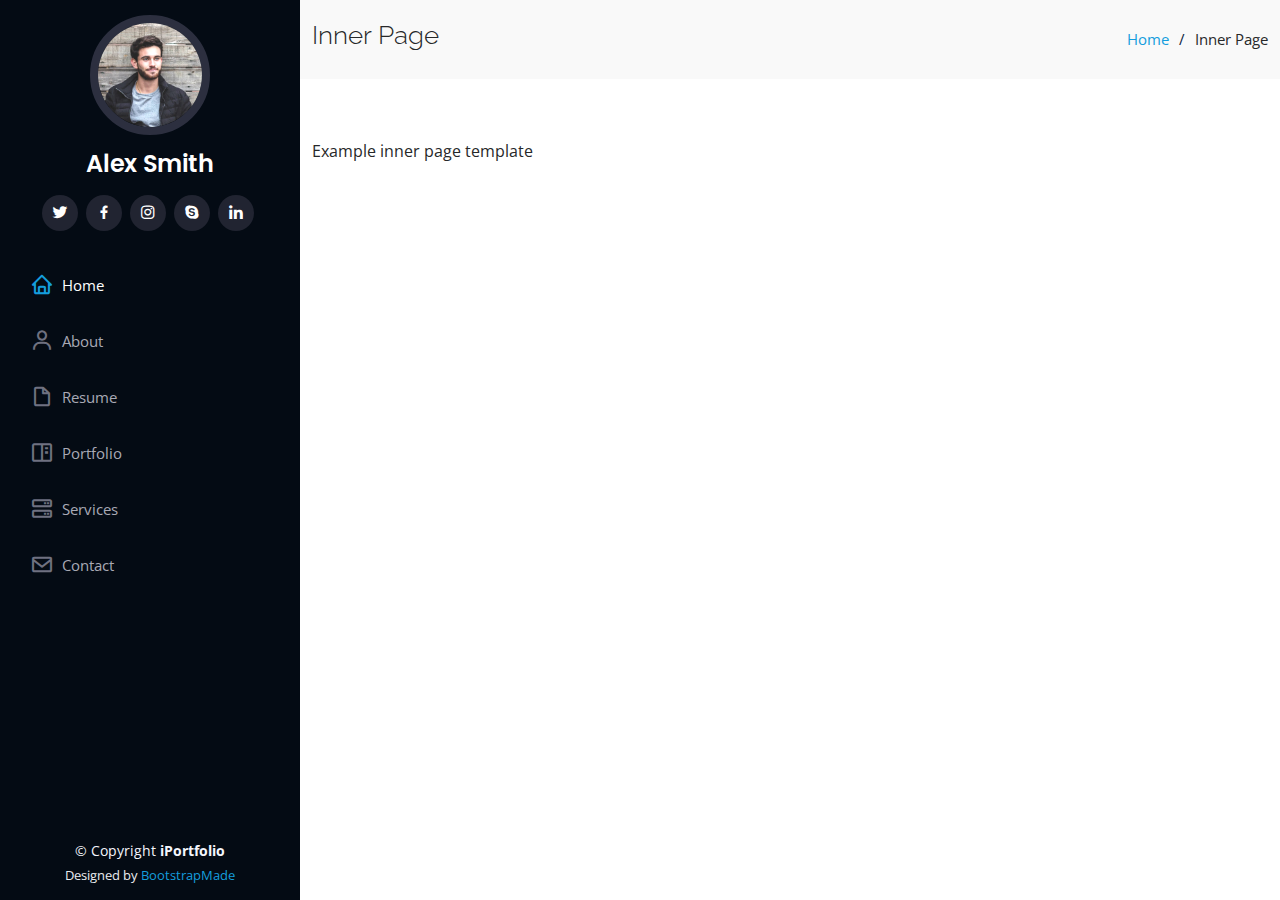
<file: inner-page.html>
<!DOCTYPE html>
<html lang="en">

<head>
  <meta charset="utf-8">
  <meta content="width=device-width, initial-scale=1.0" name="viewport">

  <title>Inner Page</title>
  <meta content="" name="description">
  <meta content="" name="keywords">

  <!-- Favicons -->
  <link href="assets/img/favicon.png" rel="icon">
  <link href="assets/img/apple-touch-icon.png" rel="apple-touch-icon">

  <!-- Google Fonts -->
  <link href="https://fonts.googleapis.com/css?family=Open+Sans:300,300i,400,400i,600,600i,700,700i|Raleway:300,300i,400,400i,500,500i,600,600i,700,700i|Poppins:300,300i,400,400i,500,500i,600,600i,700,700i" rel="stylesheet">

  <!-- Vendor CSS Files -->
  <link href="assets/vendor/aos/aos.css" rel="stylesheet">
  <link href="assets/vendor/bootstrap/css/bootstrap.min.css" rel="stylesheet">
  <link href="assets/vendor/bootstrap-icons/bootstrap-icons.css" rel="stylesheet">
  <link href="assets/vendor/boxicons/css/boxicons.min.css" rel="stylesheet">
  <link href="assets/vendor/glightbox/css/glightbox.min.css" rel="stylesheet">
  <link href="assets/vendor/swiper/swiper-bundle.min.css" rel="stylesheet">

  <!-- Template Main CSS File -->
  <link href="assets/css/style.css" rel="stylesheet">

  <!-- =======================================================
  * Template Name: iPortfolio
  * Updated: Mar 10 2023 with Bootstrap v5.2.3
  * Template URL: https://bootstrapmade.com/iportfolio-bootstrap-portfolio-websites-template/
  * Author: BootstrapMade.com
  * License: https://bootstrapmade.com/license/
  ======================================================== -->
</head>

<body>

  <!-- ======= Mobile nav toggle button ======= -->
  <i class="bi bi-list mobile-nav-toggle d-xl-none"></i>

  <!-- ======= Header ======= -->
  <header id="header">
    <div class="d-flex flex-column">

      <div class="profile">
        <img src="assets/img/profile-img.jpg" alt="" class="img-fluid rounded-circle">
        <h1 class="text-light"><a href="index.html">Alex Smith</a></h1>
        <div class="social-links mt-3 text-center">
          <a href="#" class="twitter"><i class="bx bxl-twitter"></i></a>
          <a href="#" class="facebook"><i class="bx bxl-facebook"></i></a>
          <a href="#" class="instagram"><i class="bx bxl-instagram"></i></a>
          <a href="#" class="google-plus"><i class="bx bxl-skype"></i></a>
          <a href="#" class="linkedin"><i class="bx bxl-linkedin"></i></a>
        </div>
      </div>

      <nav id="navbar" class="nav-menu navbar">
        <ul>
          <li><a href="#hero" class="nav-link scrollto active"><i class="bx bx-home"></i> <span>Home</span></a></li>
          <li><a href="#about" class="nav-link scrollto"><i class="bx bx-user"></i> <span>About</span></a></li>
          <li><a href="#resume" class="nav-link scrollto"><i class="bx bx-file-blank"></i> <span>Resume</span></a></li>
          <li><a href="#portfolio" class="nav-link scrollto"><i class="bx bx-book-content"></i> <span>Portfolio</span></a></li>
          <li><a href="#services" class="nav-link scrollto"><i class="bx bx-server"></i> <span>Services</span></a></li>
          <li><a href="#contact" class="nav-link scrollto"><i class="bx bx-envelope"></i> <span>Contact</span></a></li>
        </ul>
      </nav><!-- .nav-menu -->
    </div>
  </header><!-- End Header -->

  <main id="main">

    <!-- ======= Breadcrumbs ======= -->
    <section class="breadcrumbs">
      <div class="container">

        <div class="d-flex justify-content-between align-items-center">
          <h2>Inner Page</h2>
          <ol>
            <li><a href="index.html">Home</a></li>
            <li>Inner Page</li>
          </ol>
        </div>

      </div>
    </section><!-- End Breadcrumbs -->

    <section class="inner-page">
      <div class="container">
        <p>
          Example inner page template
        </p>
      </div>
    </section>

  </main><!-- End #main -->

  <!-- ======= Footer ======= -->
  <footer id="footer">
    <div class="container">
      <div class="copyright">
        &copy; Copyright <strong><span>iPortfolio</span></strong>
      </div>
      <div class="credits">
        <!-- All the links in the footer should remain intact. -->
        <!-- You can delete the links only if you purchased the pro version. -->
        <!-- Licensing information: https://bootstrapmade.com/license/ -->
        <!-- Purchase the pro version with working PHP/AJAX contact form: https://bootstrapmade.com/iportfolio-bootstrap-portfolio-websites-template/ -->
        Designed by <a href="https://bootstrapmade.com/">BootstrapMade</a>
      </div>
    </div>
  </footer><!-- End  Footer -->

  <a href="#" class="back-to-top d-flex align-items-center justify-content-center"><i class="bi bi-arrow-up-short"></i></a>

  <!-- Vendor JS Files -->
  <script src="assets/vendor/purecounter/purecounter_vanilla.js"></script>
  <script src="assets/vendor/aos/aos.js"></script>
  <script src="assets/vendor/bootstrap/js/bootstrap.bundle.min.js"></script>
  <script src="assets/vendor/glightbox/js/glightbox.min.js"></script>
  <script src="assets/vendor/isotope-layout/isotope.pkgd.min.js"></script>
  <script src="assets/vendor/swiper/swiper-bundle.min.js"></script>
  <script src="assets/vendor/typed.js/typed.min.js"></script>
  <script src="assets/vendor/waypoints/noframework.waypoints.js"></script>
  <script src="assets/vendor/php-email-form/validate.js"></script>

  <!-- Template Main JS File -->
  <script src="assets/js/main.js"></script>

</body>

</html>
</file>
<file: assets/css/style.css>
/**
* Template Name: iPortfolio
* Updated: Mar 10 2023 with Bootstrap v5.2.3
* Template URL: https://bootstrapmade.com/iportfolio-bootstrap-portfolio-websites-template/
* Author: BootstrapMade.com
* License: https://bootstrapmade.com/license/
*/

/*--------------------------------------------------------------
# General
--------------------------------------------------------------*/
body {
  font-family: "Open Sans", sans-serif;
  color: #272829;
}

a {
  color: #149ddd;
  text-decoration: none;
}

a:hover {
  color: #37b3ed;
  text-decoration: none;
}

h1,
h2,
h3,
h4,
h5,
h6 {
  font-family: "Raleway", sans-serif;
}

/*--------------------------------------------------------------
# Back to top button
--------------------------------------------------------------*/
.back-to-top {
  position: fixed;
  visibility: hidden;
  opacity: 0;
  right: 15px;
  bottom: 15px;
  z-index: 996;
  background: pink;
  width: 40px;
  height: 40px;
  border-radius: 50px;
  transition: all 0.4s;
}

.back-to-top i {
  font-size: 28px;
  color: #fff;
  line-height: 0;
}

.back-to-top:hover {
  background: #2eafec;
  color: #fff;
}

.back-to-top.active {
  visibility: visible;
  opacity: 1;
}

/*--------------------------------------------------------------
# Header
--------------------------------------------------------------*/
#header {
  position: fixed;
  top: 0;
  left: 0;
  bottom: 0;
  width: 300px;
  transition: all ease-in-out 0.5s;
  z-index: 9997;
  transition: all 0.5s;
  padding: 0 15px;
  background: #040b14;
  overflow-y: auto;
}

#header .profile img {
  margin: 15px auto;
  display: block;
  width: 120px;
  border: 8px solid #2c2f3f;
}

#header .profile h1 {
  font-size: 24px;
  margin: 0;
  padding: 0;
  font-weight: 600;
  -moz-text-align-last: center;
  text-align-last: center;
  font-family: "Poppins", sans-serif;
}

#header .profile h1 a,
#header .profile h1 a:hover {
  color: #fff;
  text-decoration: none;
}

#header .profile .social-links a {
  font-size: 18px;
  display: inline-block;
  background: #212431;
  color: #fff;
  line-height: 1;
  padding: 8px 0;
  margin-right: 4px;
  border-radius: 50%;
  text-align: center;
  width: 36px;
  height: 36px;
  transition: 0.3s;
}

#header .profile .social-links a:hover {
  background: #149ddd;
  color: #fff;
  text-decoration: none;
}

#main {
  margin-left: 300px;
}

@media (max-width: 1199px) {
  #header {
    left: -300px;
  }

  #main {
    margin-left: 0;
  }
}

/*--------------------------------------------------------------
# Navigation Menu
--------------------------------------------------------------*/
/* Desktop Navigation */
.nav-menu {
  padding: 30px 0 0 0;
}

.nav-menu * {
  margin: 0;
  padding: 0;
  list-style: none;
}

.nav-menu>ul>li {
  position: relative;
  white-space: nowrap;
}

.nav-menu a,
.nav-menu a:focus {
  display: flex;
  align-items: center;
  color: #a8a9b4;
  padding: 12px 15px;
  margin-bottom: 8px;
  transition: 0.3s;
  font-size: 15px;
}

.nav-menu a i,
.nav-menu a:focus i {
  font-size: 24px;
  padding-right: 8px;
  color: #6f7180;
}

.nav-menu a:hover,
.nav-menu .active,
.nav-menu .active:focus,
.nav-menu li:hover>a {
  text-decoration: none;
  color: #fff;
}

.nav-menu a:hover i,
.nav-menu .active i,
.nav-menu .active:focus i,
.nav-menu li:hover>a i {
  color: #149ddd;
}

/* Mobile Navigation */
.mobile-nav-toggle {
  position: fixed;
  right: 15px;
  top: 15px;
  z-index: 9998;
  border: 0;
  font-size: 24px;
  transition: all 0.4s;
  outline: none !important;
  background-color: #149ddd;
  color: #fff;
  width: 40px;
  height: 40px;
  display: inline-flex;
  align-items: center;
  justify-content: center;
  line-height: 0;
  border-radius: 50px;
  cursor: pointer;
}

.mobile-nav-active {
  overflow: hidden;
}

.mobile-nav-active #header {
  left: 0;
}

/*--------------------------------------------------------------
# Hero Section
--------------------------------------------------------------*/
#hero {
  width: 100%;
  height: 100vh;
  background: url("../img/inicio.jpg") top center;
  background-size: cover;
}

#hero:before {
  content: "";
  background: rgba(5, 13, 24, 0.3);
  position: absolute;
  bottom: 0;
  top: 0;
  left: 0;
  right: 0;
  z-index: 1;
}

#hero .hero-container {
  position: relative;
  z-index: 2;
  min-width: 300px;
}

#hero h1 {
  margin: 0 0 10px 0;
  font-size: 64px;
  font-weight: 700;
  line-height: 56px;
  color: #fff;
}

#hero p {
  color: #fff;
  margin-bottom: 50px;
  font-size: 26px;
  font-family: "Poppins", sans-serif;
}

#hero p span {
  color: #fff;
  padding-bottom: 4px;
  letter-spacing: 1px;
  border-bottom: 3px solid #149ddd;
}

@media (min-width: 1024px) {
  #hero {
    background-attachment: fixed;
  }
}

@media (max-width: 768px) {
  #hero h1 {
    font-size: 28px;
    line-height: 36px;
  }

  #hero h2 {
    font-size: 18px;
    line-height: 24px;
    margin-bottom: 30px;
  }
}

/*--------------------------------------------------------------
# Sections General
--------------------------------------------------------------*/
section {
  padding: 60px 0;
  overflow: hidden;
}

.section-bg {
  background: #f5f8fd;
}

.section-title {
  padding-bottom: 30px;
}

.section-title h2 {
  font-size: 32px;
  font-weight: bold;
  margin-bottom: 20px;
  padding-bottom: 20px;
  position: relative;
  color: #173b6c;
}

.section-title h2::after {
  content: "";
  position: absolute;
  display: block;
  width: 50px;
  height: 3px;
  background: #149ddd;
  bottom: 0;
  left: 0;
}

.section-title p {
  margin-bottom: 0;
}

/*--------------------------------------------------------------
# About
--------------------------------------------------------------*/
.about .content h3 {
  font-weight: 700;
  font-size: 26px;
  color: #173b6c;
}

.about .content ul {
  list-style: none;
  padding: 0;
}

.about .content ul li {
  margin-bottom: 20px;
  display: flex;
  align-items: center;
}

.about .content ul strong {
  margin-right: 10px;
}

.about .content ul i {
  font-size: 16px;
  margin-right: 5px;
  color: #149ddd;
  line-height: 0;
}

.about .content p:last-child {
  margin-bottom: 0;
}

/*--------------------------------------------------------------
# Facts
--------------------------------------------------------------*/
.facts {
  padding-bottom: 30px;
}

.facts .count-box {
  padding: 30px;
  width: 100%;
}

.facts .count-box i {
  display: block;
  font-size: 44px;
  color: #149ddd;
  float: left;
  line-height: 0;
}

.facts .count-box span {
  font-size: 48px;
  line-height: 40px;
  display: block;
  font-weight: 700;
  color: #050d18;
  margin-left: 60px;
}

.facts .count-box p {
  padding: 15px 0 0 0;
  margin: 0 0 0 60px;
  font-family: "Raleway", sans-serif;
  font-size: 14px;
  color: #122f57;
}

.facts .count-box a {
  font-weight: 600;
  display: block;
  margin-top: 20px;
  color: #122f57;
  font-size: 15px;
  font-family: "Poppins", sans-serif;
  transition: ease-in-out 0.3s;
}

.facts .count-box a:hover {
  color: #1f5297;
}

/*--------------------------------------------------------------
# Akills
--------------------------------------------------------------*/
.skills .progress {
  height: 60px;
  display: block;
  background: none;
  border-radius: 0;
}

.skills .progress .skill {
  padding: 0;
  margin: 0 0 6px 0;
  text-transform: uppercase;
  display: block;
  font-weight: 600;
  font-family: "Poppins", sans-serif;
  color: #050d18;
}

.skills .progress .skill .val {
  float: right;
  font-style: normal;
}

.skills .progress-bar-wrap {
  background: #dce8f8;
  height: 10px;
}

.skills .progress-bar {
  width: 1px;
  height: 10px;
  transition: 0.9s;
  background-color: #149ddd;
}

/*--------------------------------------------------------------
# Resume
--------------------------------------------------------------*/
.resume .resume-title {
  font-size: 26px;
  font-weight: 700;
  margin-top: 20px;
  margin-bottom: 20px;
  color: #050d18;
}

.resume .resume-item {
  padding: 0 0 20px 20px;
  margin-top: -2px;
  border-left: 2px solid #1f5297;
  position: relative;
}

.resume .resume-item h4 {
  line-height: 18px;
  font-size: 18px;
  font-weight: 600;
  text-transform: uppercase;
  font-family: "Poppins", sans-serif;
  color: #050d18;
  margin-bottom: 10px;
}

.resume .resume-item h5 {
  font-size: 16px;
  background: #e4edf9;
  padding: 5px 15px;
  display: inline-block;
  font-weight: 600;
  margin-bottom: 10px;
}

.resume .resume-item ul {
  padding-left: 20px;
}

.resume .resume-item ul li {
  padding-bottom: 10px;
}

.resume .resume-item:last-child {
  padding-bottom: 0;
}

.resume .resume-item::before {
  content: "";
  position: absolute;
  width: 16px;
  height: 16px;
  border-radius: 50px;
  left: -9px;
  top: 0;
  background: #fff;
  border: 2px solid #1f5297;
}

/*--------------------------------------------------------------
# Portfolio
--------------------------------------------------------------*/
.portfolio .portfolio-item {
  margin-bottom: 30px;
}

.portfolio #portfolio-flters {
  padding: 0;
  margin: 0 auto 35px auto;
  list-style: none;
  text-align: center;
  background: #fff;
  border-radius: 50px;
  padding: 2px 15px;
}

.portfolio #portfolio-flters li {
  cursor: pointer;
  display: inline-block;
  padding: 10px 15px 8px 15px;
  font-size: 14px;
  font-weight: 600;
  line-height: 1;
  text-transform: uppercase;
  color: #272829;
  margin-bottom: 5px;
  transition: all 0.3s ease-in-out;
}

.portfolio #portfolio-flters li:hover,
.portfolio #portfolio-flters li.filter-active {
  color: #149ddd;
}

.portfolio #portfolio-flters li:last-child {
  margin-right: 0;
}

.portfolio .portfolio-wrap {
  transition: 0.3s;
  position: relative;
  overflow: hidden;
  z-index: 1;
}

.portfolio .portfolio-wrap::before {
  content: "";
  background: rgba(255, 255, 255, 0.5);
  position: absolute;
  left: 0;
  right: 0;
  top: 0;
  bottom: 0;
  transition: all ease-in-out 0.3s;
  z-index: 2;
  opacity: 0;
}

.portfolio .portfolio-wrap .portfolio-links {
  opacity: 1;
  left: 0;
  right: 0;
  bottom: -60px;
  z-index: 3;
  position: absolute;
  transition: all ease-in-out 0.3s;
  display: flex;
  justify-content: center;
}

.portfolio .portfolio-wrap .portfolio-links a {
  color: #fff;
  font-size: 28px;
  text-align: center;
  background: rgba(20, 157, 221, 0.75);
  transition: 0.3s;
  width: 50%;
}

.portfolio .portfolio-wrap .portfolio-links a:hover {
  background: rgba(20, 157, 221, 0.95);
}

.portfolio .portfolio-wrap .portfolio-links a+a {
  border-left: 1px solid #37b3ed;
}

.portfolio .portfolio-wrap:hover::before {
  top: 0;
  left: 0;
  right: 0;
  bottom: 0;
  opacity: 1;
}

.portfolio .portfolio-wrap:hover .portfolio-links {
  opacity: 1;
  bottom: 0;
}

/*--------------------------------------------------------------
# Portfolio Details
--------------------------------------------------------------*/
.portfolio-details {
  padding-top: 40px;
}

.portfolio-details .portfolio-details-slider img {
  width: 100%;
}

.portfolio-details .portfolio-details-slider .swiper-pagination {
  margin-top: 20px;
  position: relative;
}

.portfolio-details .portfolio-details-slider .swiper-pagination .swiper-pagination-bullet {
  width: 12px;
  height: 12px;
  background-color: #fff;
  opacity: 1;
  border: 1px solid #149ddd;
}

.portfolio-details .portfolio-details-slider .swiper-pagination .swiper-pagination-bullet-active {
  background-color: #149ddd;
}

.portfolio-details .portfolio-info {
  padding: 30px;
  box-shadow: 0px 0 30px rgba(5, 13, 24, 0.08);
}

.portfolio-details .portfolio-info h3 {
  font-size: 22px;
  font-weight: 700;
  margin-bottom: 20px;
  padding-bottom: 20px;
  border-bottom: 1px solid #eee;
}

.portfolio-details .portfolio-info ul {
  list-style: none;
  padding: 0;
  font-size: 15px;
}

.portfolio-details .portfolio-info ul li+li {
  margin-top: 10px;
}

.portfolio-details .portfolio-description {
  padding-top: 30px;
}

.portfolio-details .portfolio-description h2 {
  font-size: 26px;
  font-weight: 700;
  margin-bottom: 20px;
}

.portfolio-details .portfolio-description p {
  padding: 0;
}

/*--------------------------------------------------------------
# Services
--------------------------------------------------------------*/
.services .icon-box {
  margin-bottom: 20px;
}

.services .icon {
  float: left;
  display: flex;
  align-items: center;
  justify-content: center;
  width: 54px;
  height: 54px;
  background: #149ddd;
  border-radius: 50%;
  transition: 0.5s;
  border: 1px solid #149ddd;
}

.services .icon i {
  color: #fff;
  font-size: 24px;
  line-height: 0;
}

.services .icon-box:hover .icon {
  background: #fff;
}

.services .icon-box:hover .icon i {
  color: #149ddd;
}

.services .title {
  margin-left: 80px;
  font-weight: 700;
  margin-bottom: 15px;
  font-size: 18px;
}

.services .title a {
  color: #343a40;
}

.services .title a:hover {
  color: #149ddd;
}

.services .description {
  margin-left: 80px;
  line-height: 24px;
  font-size: 14px;
}

/*--------------------------------------------------------------
# Testimonials
--------------------------------------------------------------*/
.testimonials .testimonials-carousel,
.testimonials .testimonials-slider {
  overflow: hidden;
}

.testimonials .testimonial-item {
  box-sizing: content-box;
  text-align: center;
  min-height: 320px;
}

.testimonials .testimonial-item .testimonial-img {
  width: 90px;
  border-radius: 50%;
  margin: 0 auto;
}

.testimonials .testimonial-item h3 {
  font-size: 18px;
  font-weight: bold;
  margin: 10px 0 5px 0;
  color: #111;
}

.testimonials .testimonial-item h4 {
  font-size: 14px;
  color: #999;
  margin: 0;
}

.testimonials .testimonial-item .quote-icon-left,
.testimonials .testimonial-item .quote-icon-right {
  color: #c3e8fa;
  font-size: 26px;
}

.testimonials .testimonial-item .quote-icon-left {
  display: inline-block;
  left: -5px;
  position: relative;
}

.testimonials .testimonial-item .quote-icon-right {
  display: inline-block;
  right: -5px;
  position: relative;
  top: 10px;
}

.testimonials .testimonial-item p {
  font-style: italic;
  margin: 0 15px 15px 15px;
  padding: 20px;
  background: #fff;
  position: relative;
  margin-bottom: 35px;
  border-radius: 6px;
  box-shadow: 0px 2px 15px rgba(0, 0, 0, 0.1);
}

.testimonials .testimonial-item p::after {
  content: "";
  width: 0;
  height: 0;
  border-top: 20px solid #fff;
  border-right: 20px solid transparent;
  border-left: 20px solid transparent;
  position: absolute;
  bottom: -20px;
  left: calc(50% - 20px);
}

.testimonials .swiper-pagination {
  margin-top: 20px;
  position: relative;
}

.testimonials .swiper-pagination .swiper-pagination-bullet {
  width: 12px;
  height: 12px;
  background-color: #fff;
  opacity: 1;
  border: 1px solid #149ddd;
}

.testimonials .swiper-pagination .swiper-pagination-bullet-active {
  background-color: #149ddd;
}

/*--------------------------------------------------------------
# Contact
--------------------------------------------------------------*/
.contact {
  padding-bottom: 130px;
}

.contact .info {
  padding: 30px;
  background: #fff;
  width: 100%;
  box-shadow: 0 0 24px 0 rgba(0, 0, 0, 0.12);
}

.contact .info i {
  font-size: 20px;
  color: #149ddd;
  float: left;
  width: 44px;
  height: 44px;
  background: #dff3fc;
  display: flex;
  justify-content: center;
  align-items: center;
  border-radius: 50px;
  transition: all 0.3s ease-in-out;
}

.contact .info h4 {
  padding: 0 0 0 60px;
  font-size: 22px;
  font-weight: 600;
  margin-bottom: 5px;
  color: #050d18;
}

.contact .info p {
  padding: 0 0 10px 60px;
  margin-bottom: 20px;
  font-size: 14px;
  color: #173b6c;
}

.contact .info .email p {
  padding-top: 5px;
}

.contact .info .social-links {
  padding-left: 60px;
}

.contact .info .social-links a {
  font-size: 18px;
  display: inline-block;
  background: #333;
  color: #fff;
  line-height: 1;
  padding: 8px 0;
  border-radius: 50%;
  text-align: center;
  width: 36px;
  height: 36px;
  transition: 0.3s;
  margin-right: 10px;
}

.contact .info .social-links a:hover {
  background: #149ddd;
  color: #fff;
}

.contact .info .email:hover i,
.contact .info .address:hover i,
.contact .info .phone:hover i {
  background: #149ddd;
  color: #fff;
}

.contact .php-email-form {
  width: 100%;
  padding: 30px;
  background: #fff;
  box-shadow: 0 0 24px 0 rgba(0, 0, 0, 0.12);
}

.contact .php-email-form .form-group {
  padding-bottom: 8px;
}

.contact .php-email-form .validate {
  display: none;
  color: red;
  margin: 0 0 15px 0;
  font-weight: 400;
  font-size: 13px;
}

.contact .php-email-form .error-message {
  display: none;
  color: #fff;
  background: #ed3c0d;
  text-align: left;
  padding: 15px;
  font-weight: 600;
}

.contact .php-email-form .error-message br+br {
  margin-top: 25px;
}

.contact .php-email-form .sent-message {
  display: none;
  color: #fff;
  background: #18d26e;
  text-align: center;
  padding: 15px;
  font-weight: 600;
}

.contact .php-email-form .loading {
  display: none;
  background: #fff;
  text-align: center;
  padding: 15px;
}

.contact .php-email-form .loading:before {
  content: "";
  display: inline-block;
  border-radius: 50%;
  width: 24px;
  height: 24px;
  margin: 0 10px -6px 0;
  border: 3px solid #18d26e;
  border-top-color: #eee;
  animation: animate-loading 1s linear infinite;
}

.contact .php-email-form .form-group {
  margin-bottom: 15px;
}

.contact .php-email-form label {
  padding-bottom: 8px;
}

.contact .php-email-form input,
.contact .php-email-form textarea {
  border-radius: 0;
  box-shadow: none;
  font-size: 14px;
}

.contact .php-email-form input {
  height: 44px;
}

.contact .php-email-form textarea {
  padding: 10px 15px;
}

.contact .php-email-form button[type=submit] {
  background: #149ddd;
  border: 0;
  padding: 10px 24px;
  color: #fff;
  transition: 0.4s;
  border-radius: 4px;
}

.contact .php-email-form button[type=submit]:hover {
  background: #37b3ed;
}

@keyframes animate-loading {
  0% {
    transform: rotate(0deg);
  }

  100% {
    transform: rotate(360deg);
  }
}

/*--------------------------------------------------------------
# Breadcrumbs
--------------------------------------------------------------*/
.breadcrumbs {
  padding: 20px 0;
  background: #f9f9f9;
}

.breadcrumbs h2 {
  font-size: 26px;
  font-weight: 300;
}

.breadcrumbs ol {
  display: flex;
  flex-wrap: wrap;
  list-style: none;
  padding: 0;
  margin: 0;
  font-size: 15px;
}

.breadcrumbs ol li+li {
  padding-left: 10px;
}

.breadcrumbs ol li+li::before {
  display: inline-block;
  padding-right: 10px;
  color: #0e2442;
  content: "/";
}

@media (max-width: 768px) {
  .breadcrumbs .d-flex {
    display: block !important;
  }

  .breadcrumbs ol {
    display: block;
  }

  .breadcrumbs ol li {
    display: inline-block;
  }
}

/*--------------------------------------------------------------
# Footer
--------------------------------------------------------------*/
#footer {
  padding: 15px;
  color: #f4f6fd;
  font-size: 14px;
  position: fixed;
  left: 0;
  bottom: 0;
  width: 300px;
  z-index: 9999;
  background: #040b14;
}

#footer .copyright {
  text-align: center;
}

#footer .credits {
  padding-top: 5px;
  text-align: center;
  font-size: 13px;
  color: #eaebf0;
}

@media (max-width: 1199px) {
  #footer {
    position: static;
    width: auto;
    padding-right: 20px 15px;
  }
}
</file>
